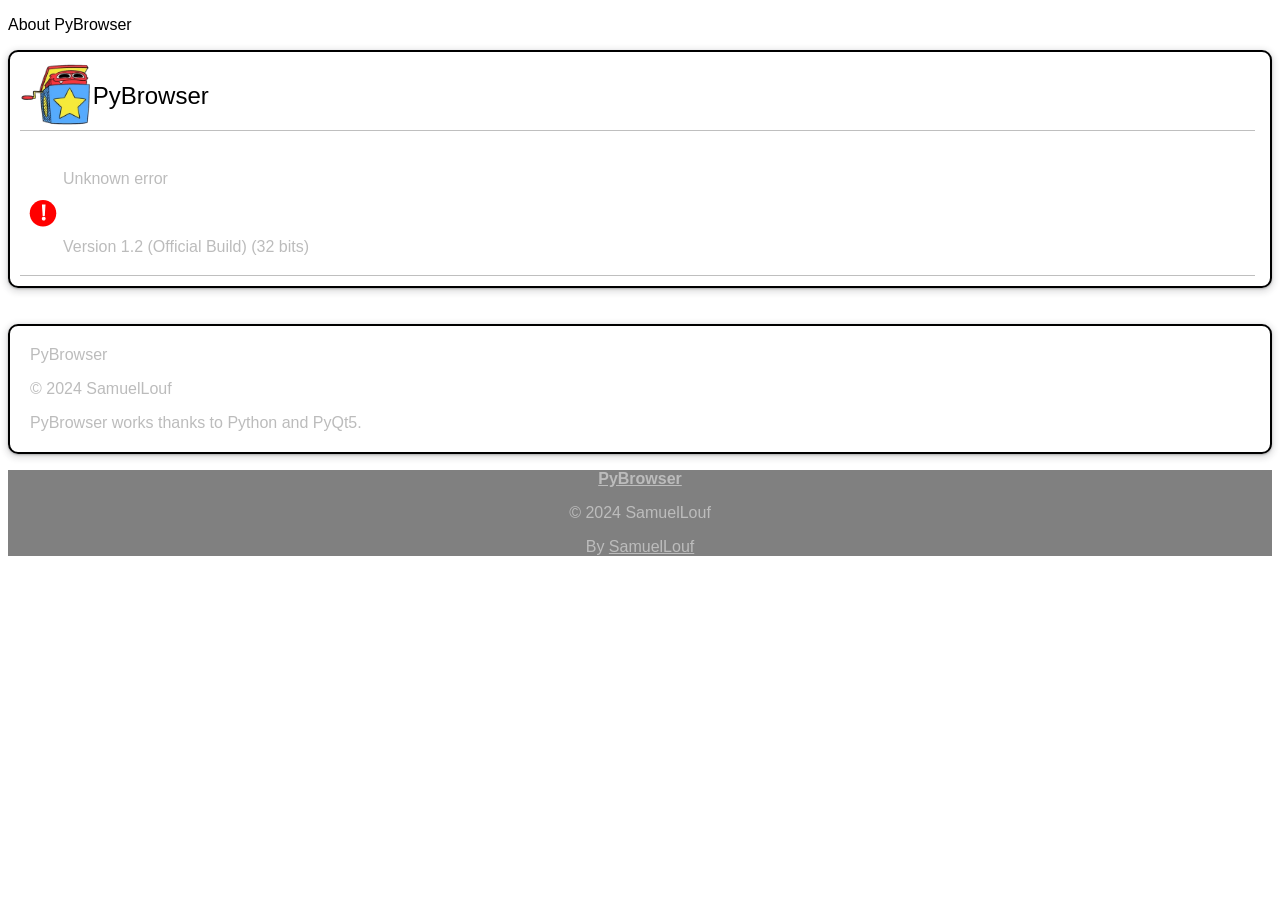
<file: browser_pages/about/index.html>
<!DOCTYPE html>
<html>
    <head>
        <title>About PyBrowser</title>
        <meta charset="utf-8">
        <link rel="stylesheet" href="help.css">
    </head>
    <body>
        <p>About PyBrowser</p>
        <section class="settings">
            <div class="title">
                <img src="icon.png" height="64"><h2>PyBrowser</h2>
            </div>
            <div class="update">
                <table>
                    <tbody>
                        <tr>
                            <td><img src="ok.png" width="32" height="32" style="display: none;"></td>
                            <td><img src="error.svg" width="32" height="32" style="display: none;"></td>
                            <td><p class="updatetext"></p><br><p class="version">Version 1.2 (Official Build) (<span class="bits"></span> bits)</p></td>
                        </tr>
                    </tbody>
                </table>
            </div>
        </section>
        <br><br>
        <section class="info">
            <div>
                <p>PyBrowser</p>
                <p>© 2024 SamuelLouf</p>
                <p>PyBrowser works thanks to Python and PyQt5.</p>
            </div>
        </section>
        <footer>
            <p><b><a href="https://samuellouf.github.io/PyBrowser/">PyBrowser</a></b></p>
            <p>© 2024 SamuelLouf</p>
            <p>By <a href="https://github.com/samuellouf/">SamuelLouf</a></p>
        </footer>
        <script src="help.js"></script>
    </body>
</html>
</file>
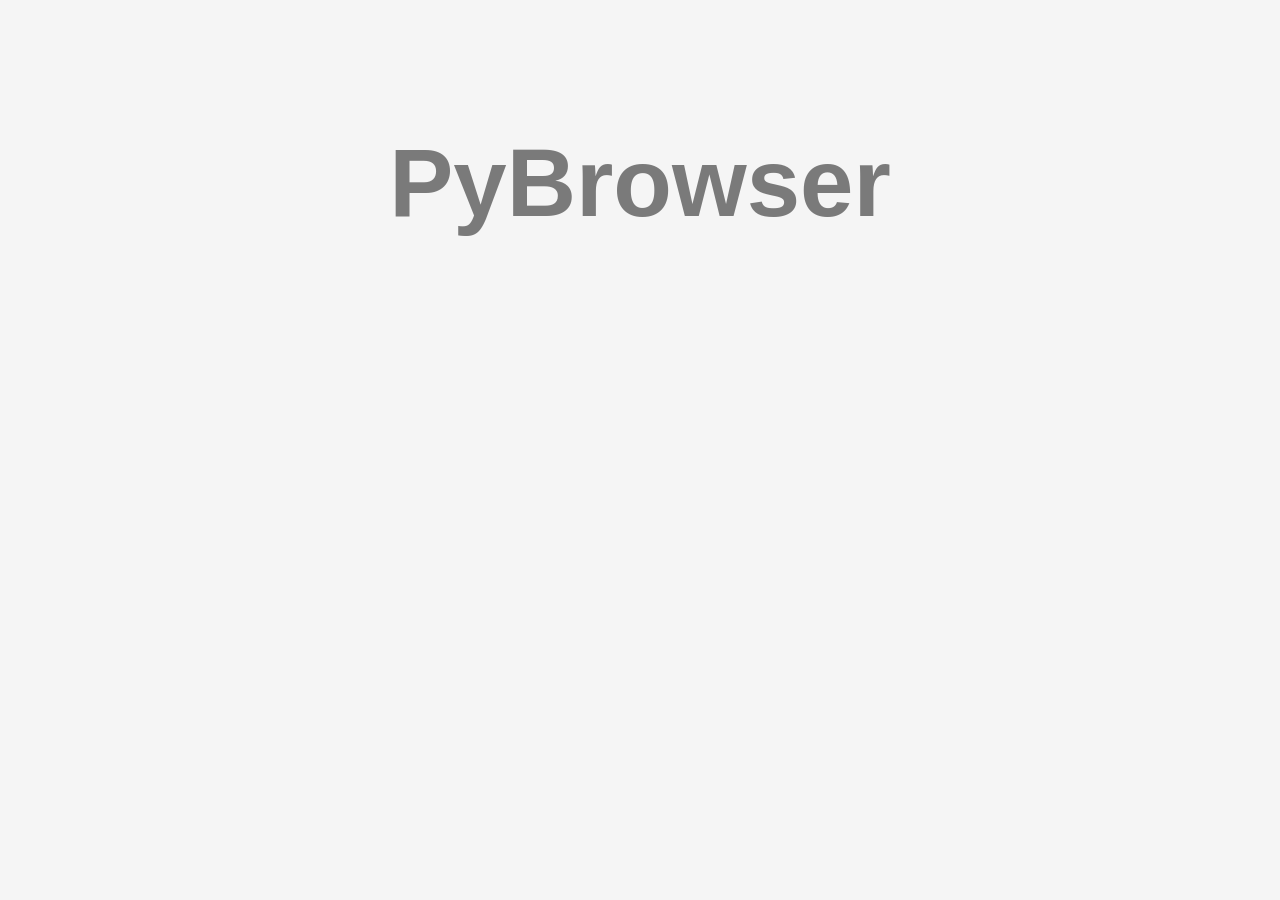
<file: browser_pages/home/index.html>
<!DOCTYPE html>
<html>
    <head>
        <title>New tab</title>
        <meta charset="utf-8">
        <link rel="stylesheet" href="home.css">
        <link rel="stylesheet" href="background_color.css">
    </head>
    <body>
        <br class="biggest">
        <br class="biggest">
        <h1 align="center" class="biggest title">PyBrowser</h1>
        <script src="home.js"></script>
    </body>
</html>
</file>
<file: browser_pages/about/help.css>
body{
    font-family: Arial, Helvetica, sans-serif;
}

footer{
    background-color: grey;
    color: #bcbcbc;
    text-align: center;
    a {
      background-color: grey;
      color: #bcbcbc;
    }
  }

section{
    border-radius: 10px;
    border: 2.5px black solid;
    box-shadow: color-mix(in srgb, #292a2d 30%, transparent) 0 1px 2px 0,color-mix(in srgb, #292a2d 15%, transparent) 0 2px 6px 2px;
}

section.settings div{
    margin: 10px;
    border-bottom: #80808080 1px solid;
    width: 98%;
}

section.settings div.title{
    display: inline-flex;
}

section.settings div.title h2{
    font-weight: normal;
}

section.settings div.update{
    display: inline-flex;
}

section.settings div.update p.version{
    color: #bcbcbc;
}

section p{
    color: #bcbcbc;
}

section.info div{
    margin: 20px;
}
</file>
<file: browser_pages/home/home.css>
body{
    font-family: Arial, Helvetica, sans-serif;
    font-size: 24px;
}

/*.title{
    color: #00000010;
}*/

.bigger{
    font-size: 72px;
}

.biggest{
    font-size: 4em;
}

.title{
    color: #00000080;
}
</file>
<file: browser_pages/home/background_color.css>
body{background-color: whitesmoke;}
</file>
